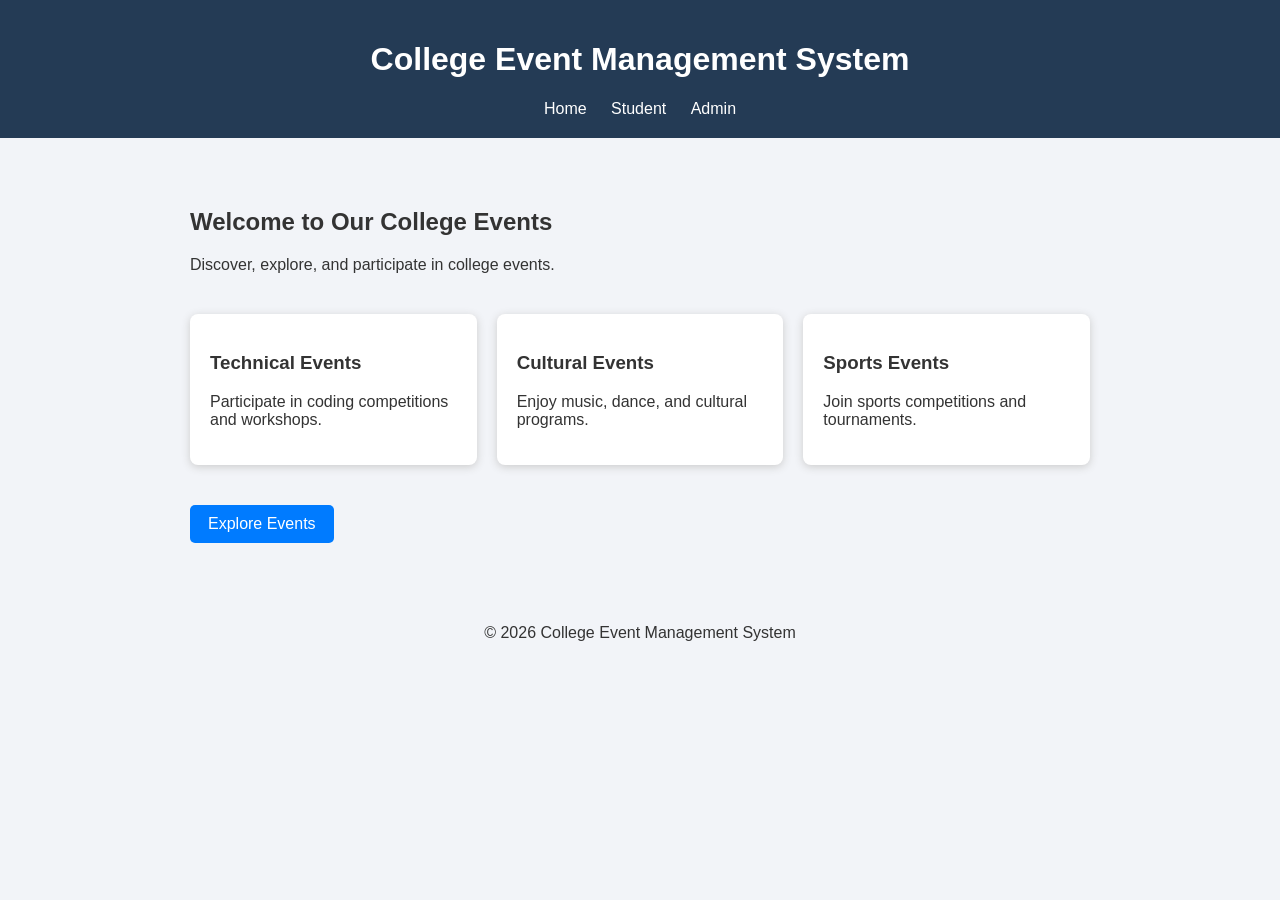
<file: index.html>
<!DOCTYPE html>
<html lang="en">
<head>
    <meta charset="UTF-8">
    <meta name="viewport" content="width=device-width, initial-scale=1.0">
    <title>College Event Management</title>
    <link rel="stylesheet" href="style.css">
</head>
<body>

    <header>
        <h1>College Event Management System</h1>
        <nav>
            <a href="index.html">Home</a>
            <a href="user.html">Student</a>
            <a href="admin.html">Admin</a>
        </nav>
    </header>

    <main class="container">
        <h2>Welcome to Our College Events</h2>
        <p>Discover, explore, and participate in college events.</p>

        <div class="cards">
            <div class="card">
                <h3>Technical Events</h3>
                <p>Participate in coding competitions and workshops.</p>
            </div>

            <div class="card">
                <h3>Cultural Events</h3>
                <p>Enjoy music, dance, and cultural programs.</p>
            </div>

            <div class="card">
                <h3>Sports Events</h3>
                <p>Join sports competitions and tournaments.</p>
            </div>
        </div>

        <a class="button" href="user.html">Explore Events</a>
    </main>

    <footer>
        <p>&copy; 2026 College Event Management System</p>
    </footer>

</body>
</html>
</file>
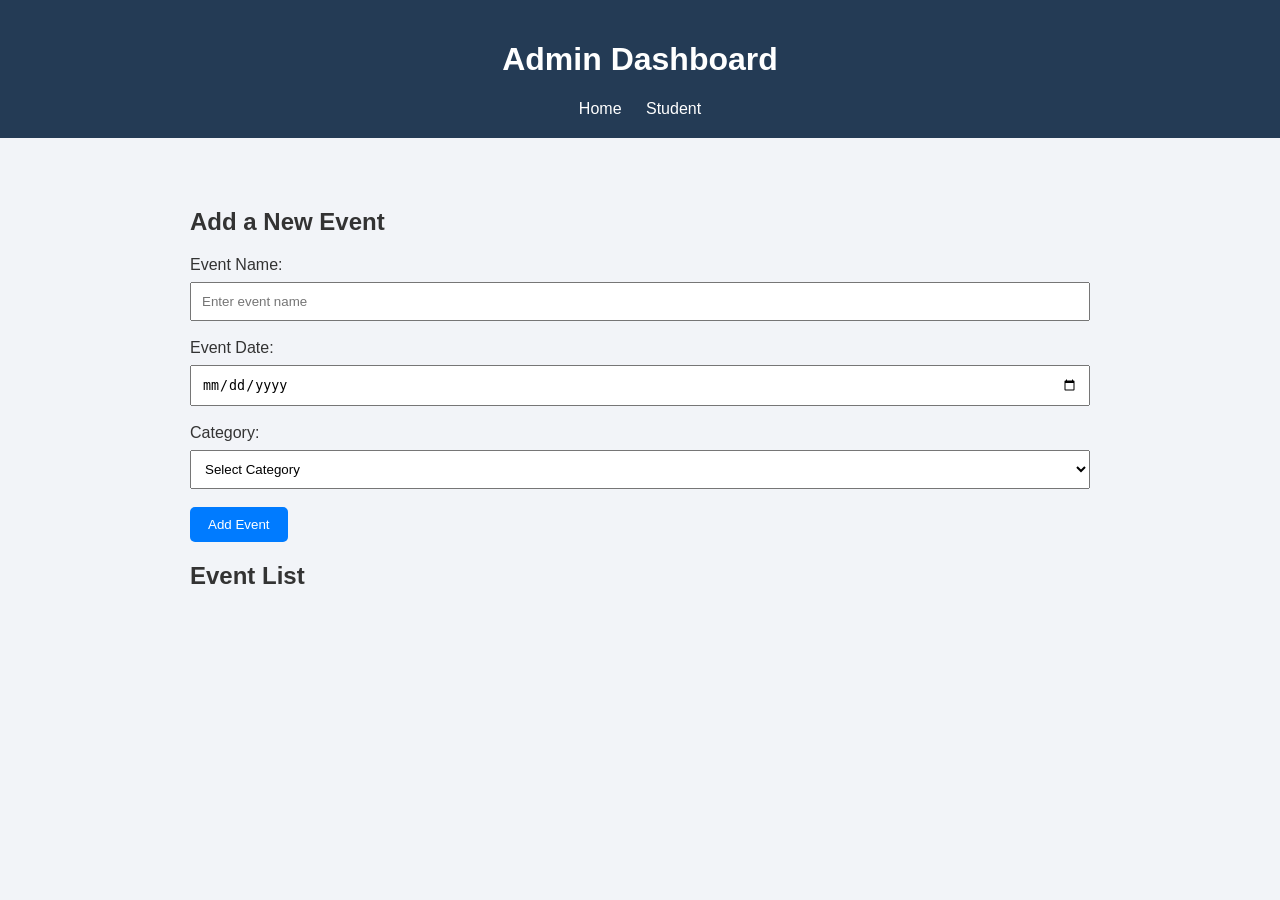
<file: admin.html>
<!DOCTYPE html>
<html lang="en">
<head>
    <meta charset="UTF-8">
    <meta name="viewport" content="width=device-width, initial-scale=1.0">
    <title>Admin Portal</title>
    <link rel="stylesheet" href="style.css">
</head>
<body>

    <header>
        <h1>Admin Dashboard</h1>
        <nav>
            <a href="index.html">Home</a>
            <a href="user.html">Student</a>
        </nav>
    </header>

    <main class="container">
        <h2>Add a New Event</h2>

        <form id="eventForm">
            <label for="eventName">Event Name:</label>
            <input type="text" id="eventName"
                   placeholder="Enter event name" required>

            <label for="eventDate">Event Date:</label>
            <input type="date" id="eventDate" required>

            <label for="category">Category:</label>
            <select id="category" required>
                <option value="">Select Category</option>
                <option value="Technical">Technical</option>
                <option value="Cultural">Cultural</option>
                <option value="Sports">Sports</option>
            </select>

            <button type="submit">Add Event</button>
        </form>

        <h2>Event List</h2>
        <ul id="eventList"></ul>
    </main>

    <script>
        const form = document.getElementById("eventForm");
        const eventList = document.getElementById("eventList");

        form.addEventListener("submit", function(event) {
            event.preventDefault();

            const name = document.getElementById("eventName").value;
            const date = document.getElementById("eventDate").value;
            const category = document.getElementById("category").value;

            const item = document.createElement("li");
            item.textContent =
                name + " | " + date + " | " + category;

            eventList.appendChild(item);
            form.reset();
        });
    </script>

</body>
</html>
</file>
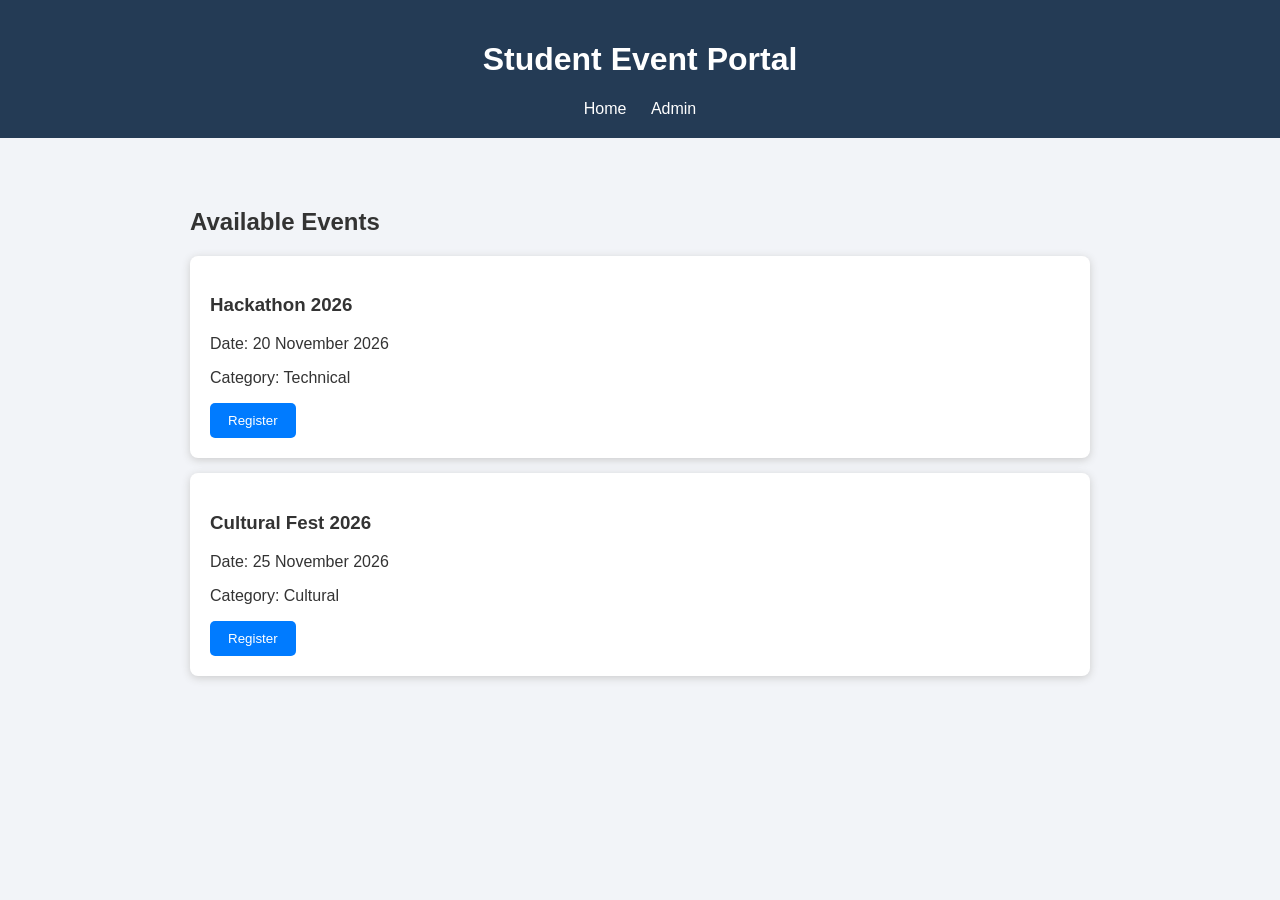
<file: user.html>
<!DOCTYPE html>
<html lang="en">
<head>
    <meta charset="UTF-8">
    <meta name="viewport" content="width=device-width, initial-scale=1.0">
    <title>Student Events</title>
    <link rel="stylesheet" href="style.css">
</head>
<body>

    <header>
        <h1>Student Event Portal</h1>
        <nav>
            <a href="index.html">Home</a>
            <a href="admin.html">Admin</a>
        </nav>
    </header>

    <main class="container">
        <h2>Available Events</h2>

        <div class="card">
            <h3>Hackathon 2026</h3>
            <p>Date: 20 November 2026</p>
            <p>Category: Technical</p>
            <button onclick="registerEvent('Hackathon 2026')">
                Register
            </button>
        </div>

        <div class="card">
            <h3>Cultural Fest 2026</h3>
            <p>Date: 25 November 2026</p>
            <p>Category: Cultural</p>
            <button onclick="registerEvent('Cultural Fest 2026')">
                Register
            </button>
        </div>
    </main>

    <script>
        function registerEvent(eventName) {
            alert("You have selected " + eventName + "!");
        }
    </script>

</body>
</html>
</file>
<file: style.css>
body {
    font-family: Arial, sans-serif;
    margin: 0;
    background-color: #f2f4f8;
    color: #333;
}

header {
    background-color: #243b55;
    color: white;
    text-align: center;
    padding: 20px;
}

nav a {
    color: white;
    text-decoration: none;
    margin: 10px;
}

.container {
    max-width: 900px;
    margin: 30px auto;
    padding: 20px;
}

.cards {
    display: flex;
    gap: 20px;
    flex-wrap: wrap;
    margin: 25px 0;
}

.card {
    background-color: white;
    padding: 20px;
    margin: 15px 0;
    border-radius: 8px;
    box-shadow: 0 2px 8px #ccc;
}

.cards .card {
    flex: 1;
    min-width: 180px;
}

.button,
button {
    display: inline-block;
    background-color: #007bff;
    color: white;
    padding: 10px 18px;
    border: none;
    border-radius: 5px;
    text-decoration: none;
    cursor: pointer;
}

input,
select {
    display: block;
    width: 100%;
    box-sizing: border-box;
    padding: 10px;
    margin: 8px 0 18px;
}

footer {
    text-align: center;
    padding: 15px;
}
</file>
